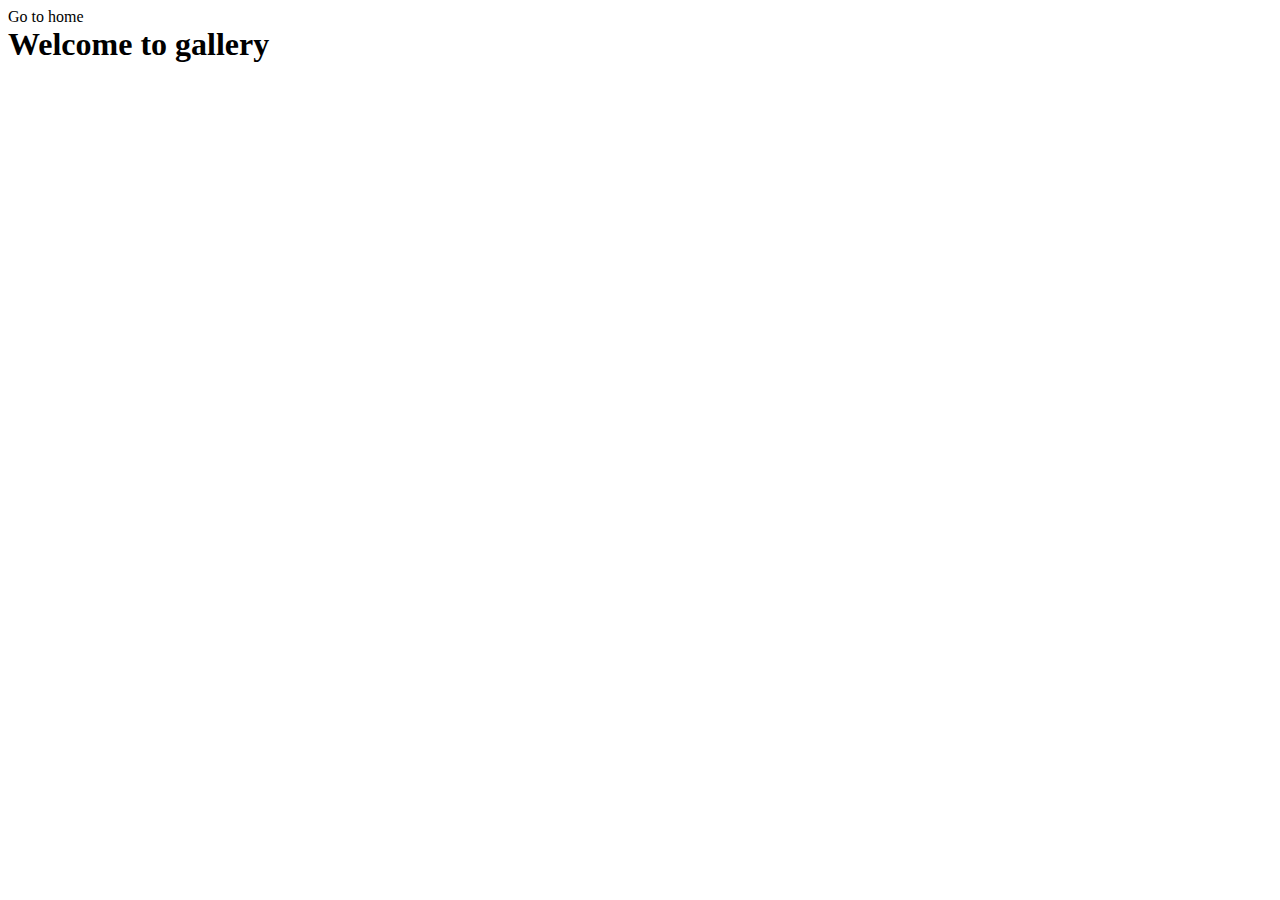
<file: src/1-gallery.html>
<!DOCTYPE html>
<html lang="en">
  <head>
    <meta charset="UTF-8" />
    <meta http-equiv="X-UA-Compatible" content="IE=edge" />
    <meta name="viewport" content="width=device-width, initial-scale=1.0" />
    <title>Gallery</title>
    <link rel="stylesheet" href="./css/styles.css" />
  </head>
  <body>
    <section>
      <a href="./index.html">Go to home</a>
      <h1>Welcome to gallery</h1>
    </section>
    <ul class="gallery"></ul>
    <script type="module" src="./js/1-gallery.js"></script>
  </body>
</html>
</file>
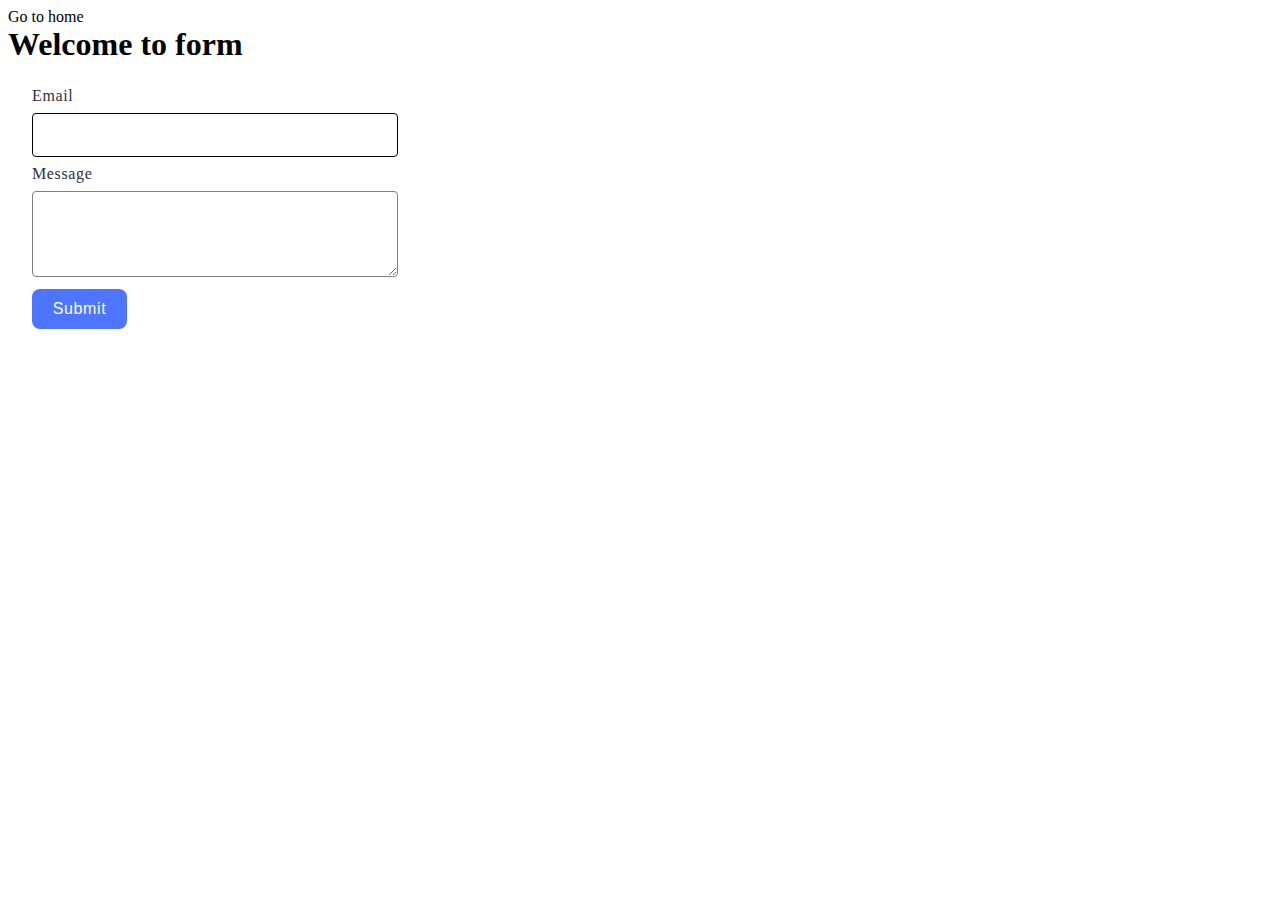
<file: src/2-form.html>
<!DOCTYPE html>
<html lang="en">
  <head>
    <meta charset="UTF-8" />
    <meta http-equiv="X-UA-Compatible" content="IE=edge" />
    <meta name="viewport" content="width=device-width, initial-scale=1.0" />
    <title>Form</title>
    <link rel="stylesheet" href="./css/styles.css" />
  </head>
  <body>
    <section>
      <a href="./index.html">Go to home</a>
      <h1>Welcome to form</h1>
    </section>

    <form class="feedback-form" autocomplete="off">
      <label>
        Email
        <input type="email" name="email" autofocus />
      </label>
      <label>
        Message
        <textarea name="message" rows="8"></textarea>
      </label>
      <button class="btn-form" type="submit">Submit</button>
    </form>

    <script type="module" src="./js/2-form.js"></script>
  </body>
</html>
</file>
<file: src/css/styles.css>
/**
  |============================
  | include css partials with
  | default @import url()
  |============================
*/
/* Common styles */
@import url('./reset.css');

/* Gallery */
.gallery {
  display: flex;
  flex-wrap: wrap;
  gap: 24px;
  width: 1128px;
  margin: 0 auto;
}

.gallery-item {
  width: calc((100% - 48px) / 3);
  height: auto;
}

.sl-wrapper {
  background: rgba(46, 47, 66, 0.8);
}

.sl-wrapper .sl-close {
  color: #fff;
}

.sl-close,
.sl-prev,
.sl-next,
.sl-counter {
  color: #fff !important;
}

/* Form */

.feedback-form {
  flex-direction: column;
  width: 360px;
  margin: 24px;
}

label {
  width: 360px;
}

.feedback-form label {
  margin-bottom: 8px;
  font-weight: 400;
  font-size: 16px;
  line-height: 1.5%;
  letter-spacing: 0.04em;
  color: #2e2f42;
}
.feedback-form input {
  border: 1px solid #808080;
  border-radius: 4px;
  width: 360px;
  height: 40px;
  margin: 8px 0;
}

.feedback-form textarea {
  border: 1px solid #808080;
  border-radius: 4px;
  width: 360px;
  height: 80px;
  margin: 8px 0;
}

.feedback-form input:hover,
.feedback-form input:focus {
  border: 1px solid #000;
  outline: none;
}

.feedback-form textarea:hover,
.feedback-form textarea:focus {
  border: 1px solid #000;
  outline: none;
}

.btn-form {
  border-radius: 8px;
  padding: 8px 16px;
  width: 95px;
  height: 40px;
  background-color: #4e75ff;
  border: none;
  font-weight: 500;
  font-size: 16px;
  line-height: 150%;
  letter-spacing: 0.04em;
  color: #fff;
}

.btn-form:hover,
.btn-form:focus {
  background-color: #6c8cff;
}
</file>
